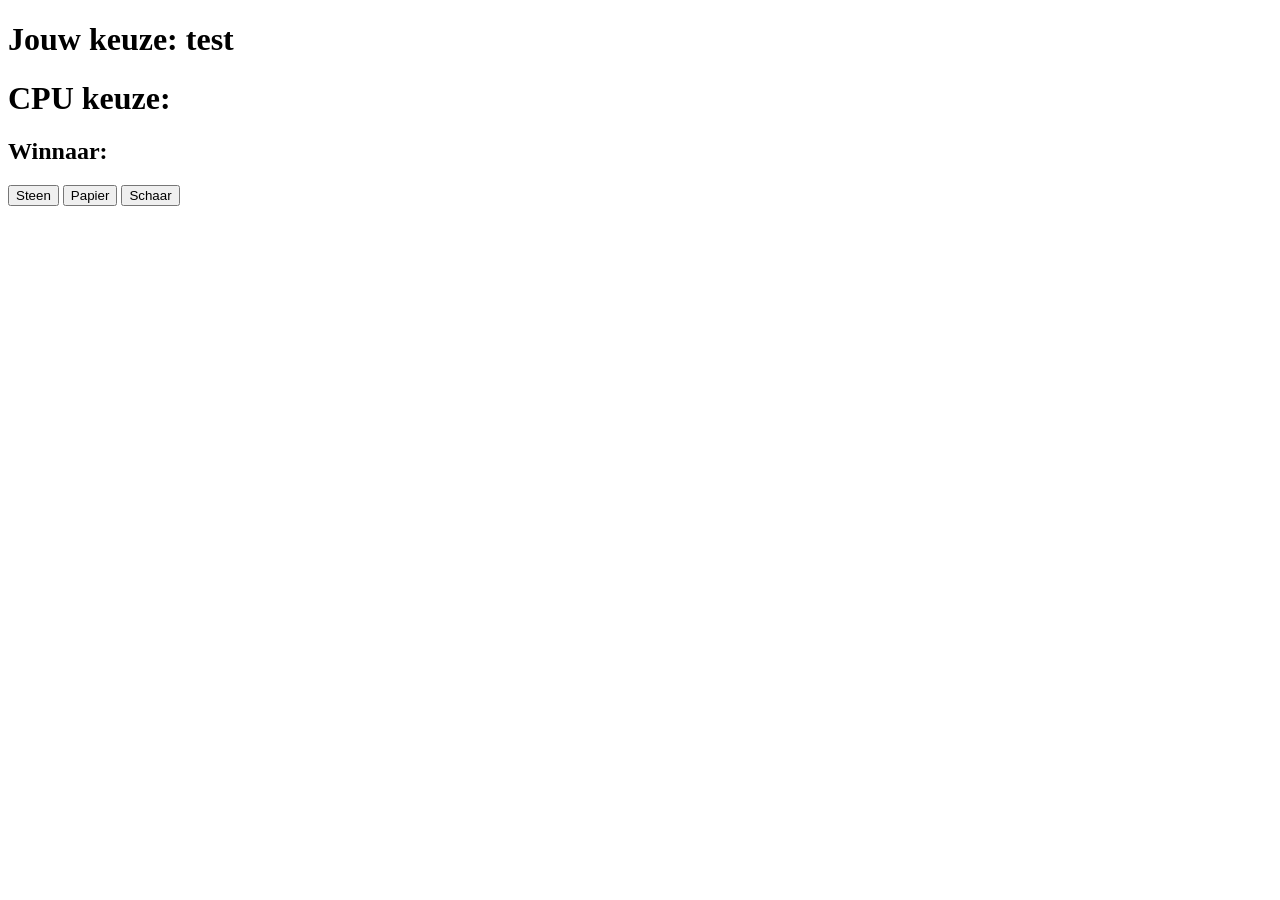
<file: index.html>
<!DOCTYPE html>
<html lang="nl">
<head>
    <meta charset="UTF-8">
    <title>Steen, papier, schaar</title>
</head>
<body>
<h1>Jouw keuze: <span id="human"></span></h1>
<h1>CPU keuze: <span id="CPU"></span></h1>
<h2>Winnaar: <span id="winner"></span></h2>

<button id="steen">Steen</button>
<button id="papier">Papier</button>
<button id="schaar">Schaar</button>

</body>
<script src="index.js"></script>
</html>
</file>
